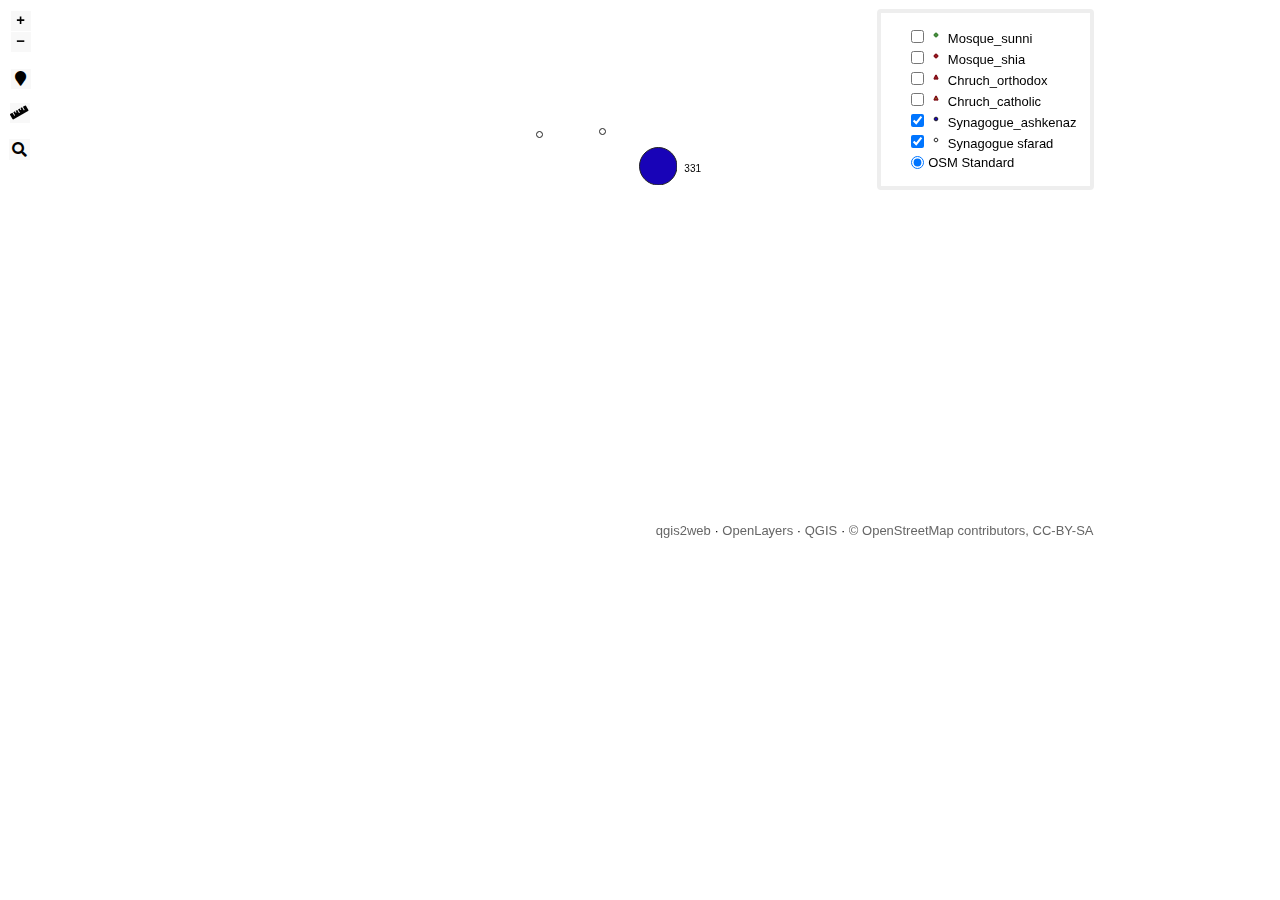
<file: web page qgis2web/index.html>
<!doctype html>
<html lang="en">
    <head>
        <meta charset="utf-8">
        <meta http-equiv="X-UA-Compatible" content="IE=edge">
        <meta name="viewport" content="initial-scale=1,user-scalable=no,maximum-scale=1,width=device-width">
        <meta name="mobile-web-app-capable" content="yes">
        <meta name="apple-mobile-web-app-capable" content="yes">
        <link rel="stylesheet" href="./resources/ol.css">
        <link rel="stylesheet" href="resources/fontawesome-all.min.css">
        <link rel="stylesheet" href="./resources/ol-layerswitcher.css">
        <link rel="stylesheet" href="./resources/qgis2web.css">
        <style>
        .ol-geocoder.gcd-gl-container {
            top: 135px!important;
            left: .5em!important;
            width: 2.1em!important;
            height: 2.1em!important;
        }
        .ol-geocoder .gcd-gl-container{
            width: 2.1em!important;
            height: 2.1em!important;
        }
        .ol-geocoder .gcd-gl-control{
            width: 2.1em!important;
        }
        .ol-geocoder .gcd-gl-expanded {
            width: 15.625em!important;
            height: 2.1875em;
        }
        .ol-touch .ol-geocoder.gcd-gl-container{
            top: 180px!important;
        }
        .ol-geocoder .gcd-gl-btn {
            width: 1.375em!important;
            height: 1.375em!important;
            top: .225em!important;
            background-image: none!important;
        }
        </style>
<style>
.search-layer {
  top: 170px;
  left: .5em;
}
.ol-touch .search-layer {
  top: 230px;
}
</style>
        <style>
        html, body {
            background-color: #ffffff;
        }
        .ol-control button {
            background-color: #f8f8f8 !important;
            color: #000000 !important;
            border-radius: 0px !important;
        }
        .ol-zoom, .geolocate, .gcd-gl-control .ol-control {
            background-color: rgba(255,255,255,.4) !important;
            padding: 3px !important;
        }
        .ol-scale-line {
            background: none !important;
        }
        .ol-scale-line-inner {
            border: 2px solid #f8f8f8 !important;
            border-top: none !important;
            background: rgba(255, 255, 255, 0.5) !important;
            color: black !important;
        }
        </style>

        <style>
        .geolocate {
            top: 65px;
            left: .5em;
        }
        .ol-touch .geolocate {
            top: 80px;
        }
        </style>
        <link href="resources/ol-geocoder.min.css" rel="stylesheet">
<style>
.tooltip {
  position: relative;
  background: rgba(0, 0, 0, 0.5);
  border-radius: 4px;
  color: white;
  padding: 4px 8px;
  opacity: 0.7;
  white-space: nowrap;
}
.tooltip-measure {
  opacity: 1;
  font-weight: bold;
}
.tooltip-static {
  background-color: #ffcc33;
  color: black;
  border: 1px solid white;
}
.tooltip-measure:before,
.tooltip-static:before {
  border-top: 6px solid rgba(0, 0, 0, 0.5);
  border-right: 6px solid transparent;
  border-left: 6px solid transparent;
  content: "";
  position: absolute;
  bottom: -6px;
  margin-left: -7px;
  left: 50%;
}
.tooltip-static:before {
  border-top-color: #ffcc33;
}
.measure-control {
  top: 100px;
  left: .5em;
}
.ol-touch .measure-control {
  top: 130px;
}
</style>
        <style>
        #map {
            width: 1102px;
            height: 540px;
        }
        </style>
        <title></title>
    </head>
    <body>
        <div id="map">
            <div id="popup" class="ol-popup">
                <a href="#" id="popup-closer" class="ol-popup-closer"></a>
                <div id="popup-content"></div>
            </div>
        </div>
        <script src="resources/qgis2web_expressions.js"></script>
        <script src="resources/polyfills.js"></script>
        <script src="./resources/functions.js"></script>
        <script src="./resources/ol.js"></script>
        <script src="./resources/ol-layerswitcher.js"></script>
        <script src="resources/ol-geocoder.js"></script>
        <script src="layers/Synagoguesfarad_1.js"></script><script src="layers/Synagogue_ashkenaz_2.js"></script><script src="layers/Chruch_catholic_3.js"></script><script src="layers/Chruch_orthodox_4.js"></script><script src="layers/Mosque_shia_5.js"></script><script src="layers/Mosque_sunni_6.js"></script>
        <script src="styles/Synagoguesfarad_1_style.js"></script><script src="styles/Synagogue_ashkenaz_2_style.js"></script><script src="styles/Chruch_catholic_3_style.js"></script><script src="styles/Chruch_orthodox_4_style.js"></script><script src="styles/Mosque_shia_5_style.js"></script><script src="styles/Mosque_sunni_6_style.js"></script>
        <script src="./layers/layers.js" type="text/javascript"></script> 
        <script src="./resources/Autolinker.min.js"></script>
        <script src="./resources/qgis2web.js"></script>
    </body>
</html>
</file>
<file: web page qgis2web/resources/ol.css>
.ol-box{box-sizing:border-box;border-radius:2px;border:2px solid #00f}.ol-mouse-position{top:8px;right:8px;position:absolute}.ol-scale-line{background:rgba(0,60,136,.3);border-radius:4px;bottom:8px;left:8px;padding:2px;position:absolute}.ol-scale-line-inner{border:1px solid #eee;border-top:none;color:#eee;font-size:10px;text-align:center;margin:1px;will-change:contents,width;transition:all .25s}.ol-scale-bar{position:absolute;bottom:8px;left:8px}.ol-scale-step-marker{width:1px;height:15px;background-color:#000;float:right;z-Index:10}.ol-scale-step-text{position:absolute;bottom:-5px;font-size:12px;z-Index:11;color:#000;text-shadow:-2px 0 #fff,0 2px #fff,2px 0 #fff,0 -2px #fff}.ol-scale-text{position:absolute;font-size:14px;text-align:center;bottom:25px;color:#000;text-shadow:-2px 0 #fff,0 2px #fff,2px 0 #fff,0 -2px #fff}.ol-scale-singlebar{position:relative;height:10px;z-Index:9;border:1px solid #000}.ol-unsupported{display:none}.ol-unselectable,.ol-viewport{-webkit-touch-callout:none;-webkit-user-select:none;-moz-user-select:none;-ms-user-select:none;user-select:none;-webkit-tap-highlight-color:transparent}.ol-overlaycontainer,.ol-overlaycontainer-stopevent{pointer-events:none}.ol-overlaycontainer-stopevent>*,.ol-overlaycontainer>*{pointer-events:auto}.ol-selectable{-webkit-touch-callout:default;-webkit-user-select:text;-moz-user-select:text;-ms-user-select:text;user-select:text}.ol-grabbing{cursor:-webkit-grabbing;cursor:-moz-grabbing;cursor:grabbing}.ol-grab{cursor:move;cursor:-webkit-grab;cursor:-moz-grab;cursor:grab}.ol-control{position:absolute;background-color:rgba(255,255,255,.4);border-radius:4px;padding:2px}.ol-control:hover{background-color:rgba(255,255,255,.6)}.ol-zoom{top:.5em;left:.5em}.ol-rotate{top:.5em;right:.5em;transition:opacity .25s linear,visibility 0s linear}.ol-rotate.ol-hidden{opacity:0;visibility:hidden;transition:opacity .25s linear,visibility 0s linear .25s}.ol-zoom-extent{top:4.643em;left:.5em}.ol-full-screen{right:.5em;top:.5em}.ol-control button{display:block;margin:1px;padding:0;color:#fff;font-size:1.14em;font-weight:700;text-decoration:none;text-align:center;height:1.375em;width:1.375em;line-height:.4em;background-color:rgba(0,60,136,.5);border:none;border-radius:2px}.ol-control button::-moz-focus-inner{border:none;padding:0}.ol-control button span{pointer-events:none}.ol-zoom-extent button{line-height:1.4em}.ol-compass{display:block;font-weight:400;font-size:1.2em;will-change:transform}.ol-touch .ol-control button{font-size:1.5em}.ol-touch .ol-zoom-extent{top:5.5em}.ol-control button:focus,.ol-control button:hover{text-decoration:none;background-color:rgba(0,60,136,.7)}.ol-zoom .ol-zoom-in{border-radius:2px 2px 0 0}.ol-zoom .ol-zoom-out{border-radius:0 0 2px 2px}.ol-attribution{text-align:right;bottom:.5em;right:.5em;max-width:calc(100% - 1.3em)}.ol-attribution ul{margin:0;padding:0 .5em;color:#000;text-shadow:0 0 2px #fff}.ol-attribution li{display:inline;list-style:none}.ol-attribution li:not(:last-child):after{content:" "}.ol-attribution img{max-height:2em;max-width:inherit;vertical-align:middle}.ol-attribution button,.ol-attribution ul{display:inline-block}.ol-attribution.ol-collapsed ul{display:none}.ol-attribution:not(.ol-collapsed){background:rgba(255,255,255,.8)}.ol-attribution.ol-uncollapsible{bottom:0;right:0;border-radius:4px 0 0}.ol-attribution.ol-uncollapsible img{margin-top:-.2em;max-height:1.6em}.ol-attribution.ol-uncollapsible button{display:none}.ol-zoomslider{top:4.5em;left:.5em;height:200px}.ol-zoomslider button{position:relative;height:10px}.ol-touch .ol-zoomslider{top:5.5em}.ol-overviewmap{left:.5em;bottom:.5em}.ol-overviewmap.ol-uncollapsible{bottom:0;left:0;border-radius:0 4px 0 0}.ol-overviewmap .ol-overviewmap-map,.ol-overviewmap button{display:inline-block}.ol-overviewmap .ol-overviewmap-map{border:1px solid #7b98bc;height:150px;margin:2px;width:150px}.ol-overviewmap:not(.ol-collapsed) button{bottom:1px;left:2px;position:absolute}.ol-overviewmap.ol-collapsed .ol-overviewmap-map,.ol-overviewmap.ol-uncollapsible button{display:none}.ol-overviewmap:not(.ol-collapsed){background:rgba(255,255,255,.8)}.ol-overviewmap-box{border:2px dotted rgba(0,60,136,.7)}.ol-overviewmap .ol-overviewmap-box:hover{cursor:move}
/*# sourceMappingURL=ol.css.map */
</file>
<file: web page qgis2web/resources/ol-layerswitcher.css>
.layer-switcher.shown.ol-control {
    background-color: transparent;
}

.layer-switcher.shown.ol-control:hover {
    background-color: transparent;
}

.layer-switcher {
    position: absolute;
    top: 3.5em;
    right: 0.5em;
    text-align: left;
}

.layer-switcher.shown {
    bottom: 3em;
}

.layer-switcher .panel {
    padding: 0 1em 0 0;
    margin: 0;
    border: 4px solid #eee;
    border-radius: 4px;
    background-color: white;
    display: none;
    max-height: 100%;
    overflow-y: auto;
}

.layer-switcher.shown .panel {
    display: block;
}

.layer-switcher button {
    float: right;
    width: 38px;
    height: 38px;
    background-image: url('[data-uri]') /*logo.png*/;
    background-repeat: no-repeat;
    background-position: 2px;
    background-color: white;
    border: none;
}

.layer-switcher.shown button {
    display: none;
}

.layer-switcher button:focus, .layer-switcher button:hover {
    background-color: white;
}

.layer-switcher ul {
    padding-left: 2em;
    list-style: none;
}

.layer-switcher li.group > label {
    font-weight: bold;
}

.layer-switcher li.layer {
    display: table;
}

.layer-switcher li.layer label, .layer-switcher li.layer input {
    display: table-cell;
    vertical-align: middle;
}

.layer-switcher label.disabled {
    opacity:0.4;
}

.layer-switcher input {
    margin: 4px;
}

.layer-switcher.touch ::-webkit-scrollbar {
    width: 4px;
}

.layer-switcher.touch ::-webkit-scrollbar-track {
    -webkit-box-shadow: inset 0 0 6px rgba(0,0,0,0.3);
    border-radius: 10px;
}

.layer-switcher.touch ::-webkit-scrollbar-thumb {
    border-radius: 10px;
    -webkit-box-shadow: inset 0 0 6px rgba(0,0,0,0.5);
}

.layer-switcher .group button {
    display: inline-block;
    vertical-align: top;
    float: none;
    width: 16px;
    height: 16px;
    background-position: center 2px;
    background-image: url('[data-uri]');
    -webkit-transition: -webkit-transform .2s ease-in-out;
    -ms-transition: -ms-transform .2s ease-in-out;
    transition: transform .2s ease-in-out;
}

.layer-switcher .group.layer-switcher-close button {
    transform: rotate(-90deg);
    -webkit-transform: rotate(-90deg);
}

li.group.layer-switcher-fold {
    margin-left: -18px;
}

.layer-switcher .group.layer-switcher-fold > ul {
    padding-left: 3em;
}

.layer-switcher .group.layer-switcher-fold.layer-switcher-close > ul {
    overflow: hidden;
    height: 0;
}
</file>
<file: web page qgis2web/resources/qgis2web.css>
html, body {
    height: 100%;
    padding: 0;
    margin: 0;
    font-family: sans-serif;
    font-size: small;
}

th, td {
    vertical-align: top;
    text-align: left;
}

#map {
    width: 100%;
    height: 100%;
}

.ol-popup {
    display: none;
    position: absolute;
    background-color: white;
    -moz-box-shadow: 0 1px 4px rgba(0,0,0,0.2);
    -webkit-filter: drop-shadow(0 1px 4px rgba(0,0,0,0.2));
    filter: drop-shadow(0 1px 4px rgba(0,0,0,0.2));
    padding: 15px;
    border-radius: 10px;
    border: 1px solid #cccccc;
    bottom: 12px;
    left: -50px;   
    height: auto;
    width: auto;
    min-width: 100px;
    max-height:400px;
    overflow: auto;      
}

.ol-popup-closer {
    text-decoration: none;
    position: absolute;
    top: 2px;
    right: 8px;
}

.ol-popup-closer:after {
    content: "X";
}

.ol-attribution a {
    text-decoration: none;
    color: #666;
    font-family: sans-serif;
    font-size: 100%;
}

.layer-switcher .panel {
    //border: 4px solid rgba(0,60,136,.5) !important;
    //border-radius: 4px !important;
}

.layer-switcher {
    top: 0.5em;
    right: 0.5em;
    text-align: left;
}

#popup-content>ul>li:nth-child(even) {
    background-color: #eee;
}

#popup-content ul {
    list-style-type: none;
    padding-left: 0;
}

#popup-content li {
    margin-bottom:0.25em;
}
</file>
<file: web page qgis2web/resources/ol-geocoder.min.css>
/*!
 * ol-geocoder - v4.0.0
 * A geocoder extension for OpenLayers.
 * https://github.com/jonataswalker/ol-geocoder
 * Built: Wed Oct 09 2019 11:36:45 GMT-0300 (Brasilia Standard Time)
 */
.ol-geocoder.gcd-gl-container{position:absolute;top:4.875em;left:.5em;box-sizing:border-box}.ol-geocoder.gcd-gl-container *,.ol-geocoder.gcd-gl-container :after,.ol-geocoder.gcd-gl-container :before{box-sizing:inherit}.ol-geocoder .gcd-gl-control{width:2.1875em;height:2.1875em;overflow:hidden;transition:width .2s,height .2s}.ol-geocoder .gcd-gl-expanded{width:15.625em;height:2.1875em}.ol-geocoder .gcd-gl-input{position:absolute;z-index:99;top:.25em;left:2.5em;width:14.84375em;padding:5px;border:1px solid #ccc;font-family:inherit;font-size:.875em;background-color:#fff;color:#222}.ol-geocoder .gcd-gl-input:focus{border:none;outline:none;box-shadow:inset 0 0 0 1px #4d90fe,inset 0 0 5px #4d90fe}.ol-geocoder .gcd-gl-reset{position:absolute;z-index:100;top:0;right:0;width:1.5625em;height:100%;line-height:1.4;border:none;background-color:transparent;display:inline-block;outline:0;cursor:pointer}.ol-geocoder .gcd-gl-reset:after{content:"\d7";display:inline-block;color:#333;font-size:1.5em;cursor:pointer}.ol-geocoder .gcd-gl-btn{position:absolute;width:1.5625em;height:1.5625em;top:.125em;left:.125em;background-image:url("[data-uri]");background-repeat:no-repeat;background-position:50%}.ol-geocoder ul.gcd-gl-result{position:absolute;top:2.1875em;left:2em;width:16.25em;max-height:18.75em;white-space:normal;list-style:none;padding:0;margin:0;background-color:#fff;border-radius:4px;border-top:none;border-top-left-radius:0;border-top-right-radius:0;overflow-x:hidden;overflow-y:auto;box-shadow:0 1px 7px rgba(0,0,0,.8);transition:max-height .3s ease-in}.ol-geocoder ul.gcd-gl-result>li{width:100%;overflow:hidden;border-bottom:1px solid #eee;padding:0;line-height:.875rem}.ol-geocoder ul.gcd-gl-result>li>a{display:block;text-decoration:none;padding:3px 5px}.ol-geocoder ul.gcd-gl-result>li>a:hover{background-color:#d4d4d4}.ol-geocoder ul.gcd-gl-result>li:nth-child(odd){background-color:#e0ffe0}.ol-geocoder ul.gcd-gl-result:empty{display:none}.ol-geocoder.gcd-txt-container{position:absolute;width:25em;height:4.375em;top:.5em;left:calc(50% - 12.5em);box-sizing:border-box}.ol-geocoder.gcd-txt-container *,.ol-geocoder.gcd-txt-container :after,.ol-geocoder.gcd-txt-container :before{box-sizing:inherit}.ol-geocoder .gcd-txt-control{position:relative;width:100%;height:4.375em;border:1px solid #ccc;background-color:#fff;overflow:hidden}.ol-geocoder .gcd-txt-input{position:absolute;z-index:99;top:0;left:0;width:100%;height:100%;padding:5px 30px 5px 40px;border:none;text-indent:6px;background-color:transparent;font-family:inherit;font-size:.875em}.ol-geocoder .gcd-txt-input:focus{outline:none;box-shadow:inset 0 0 0 1px #4d90fe,inset 0 0 6px #4d90fe}.ol-geocoder .gcd-txt-reset{position:absolute;z-index:100;top:0;right:0;width:2.5em;height:100%;line-height:100%;border:none;background-color:transparent;display:inline-block;vertical-align:middle;outline:0;cursor:pointer}.ol-geocoder .gcd-txt-reset:after{content:"\d7";display:inline-block;color:#333;font-size:2em;cursor:pointer}.ol-geocoder .gcd-txt-glass{position:absolute;top:0;left:0;z-index:100;display:inline-block;width:2.5em;height:100%;background-size:1.38889em;background-image:url("data:image/svg+xml;charset=utf-8,%3Csvg xmlns='http://www.w3.org/2000/svg' width='32' height='32'%3E%3Cpath fill='%23333' d='M29.156 29.961l-.709.709a2.006 2.006 0 0 1-2.838 0l-5.676-5.674c-.656-.658-.729-1.644-.281-2.412l-3.104-3.102a9.975 9.975 0 0 1-5.965 1.979C5.043 21.461.552 16.97.552 11.43S5.043 1.398 10.583 1.398c5.541 0 10.031 4.491 10.031 10.032 0 2.579-.98 4.923-2.58 6.7l3.035 3.035c.768-.447 1.754-.375 2.41.283l5.676 5.674c.784.785.784 2.056.001 2.839zM18.088 11.389a7.524 7.524 0 0 0-7.524-7.523 7.523 7.523 0 1 0-.001 15.046 7.525 7.525 0 0 0 7.525-7.523z'/%3E%3C/svg%3E");background-repeat:no-repeat;background-position:50%}.ol-geocoder ul.gcd-txt-result{position:absolute;top:4.575em;left:0;width:25em;max-height:18.75em;white-space:normal;list-style:none;padding:0;margin:0;background-color:#fff;border-radius:4px;border-top:none;border-top-left-radius:0;border-top-right-radius:0;overflow-x:hidden;overflow-y:auto;box-shadow:0 1px 7px rgba(0,0,0,.8);transition:max-height .3s ease-in}.ol-geocoder ul.gcd-txt-result>li{width:100%;overflow:hidden;border-bottom:1px solid #eee;padding:0;line-height:.875rem}.ol-geocoder ul.gcd-txt-result>li>a{display:block;text-decoration:none;padding:3px 5px}.ol-geocoder ul.gcd-txt-result>li>a:hover{background-color:#d4d4d4}.ol-geocoder ul.gcd-txt-result>li:nth-child(odd){background-color:#e0ffe0}.ol-geocoder ul.gcd-txt-result:empty{display:none}.ol-geocoder .gcd-hidden{opacity:0;visibility:hidden}.ol-geocoder .gcd-pseudo-rotate:after{-webkit-animation:spin .7s linear infinite;animation:spin .7s linear infinite}@-webkit-keyframes spin{0%{transform:rotate(0deg)}to{transform:rotate(1turn)}}@keyframes spin{0%{transform:rotate(0deg)}to{transform:rotate(1turn)}}.gcd-address,.gcd-road{font-size:.875em;font-weight:500;color:#333}.gcd-city{font-weight:400}.gcd-city,.gcd-country{font-size:.75em;color:#333}.gcd-country{font-weight:lighter}
</file>
